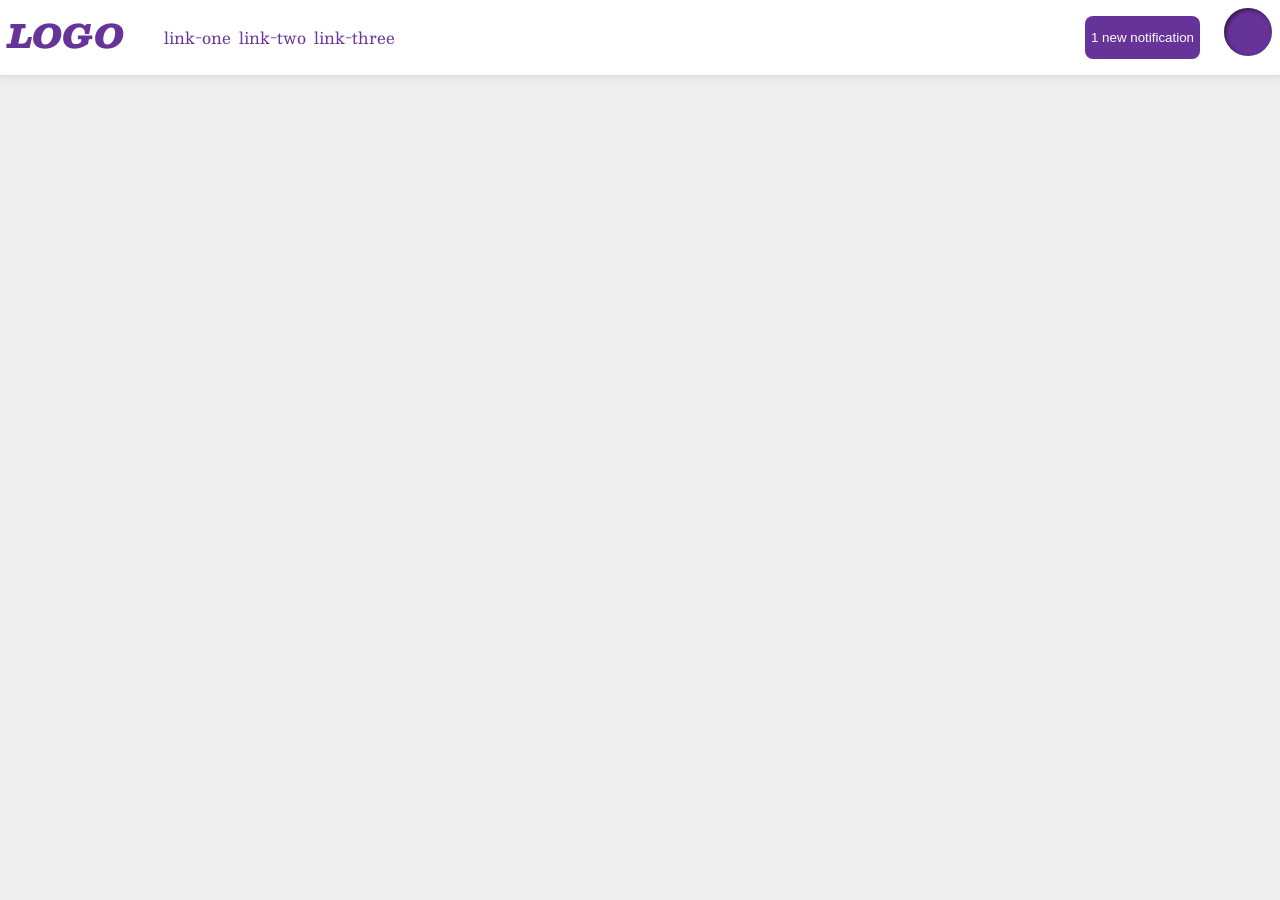
<file: foundations/flex/03-flex-header-2/index.html>
<!DOCTYPE html>
<html lang="en">
  <head>
    <meta charset="UTF-8">
    <meta http-equiv="X-UA-Compatible" content="IE=edge">
    <meta name="viewport" content="width=device-width, initial-scale=1.0">
    <title>Flex Header 2</title>
    <link rel="stylesheet" href="style.css">
  </head>
  <body>
    <div class="header">
      <div class="right">
      <div class="logo">
        LOGO
      </div>
      <ul class="links">
        <li><a href="https://google.com">link-one</a></li>
        <li><a href="https://google.com">link-two</a></li>
        <li><a href="https://google.com">link-three</a></li>
      </ul>
      </div>
      <div class="left">
      <button class="notifications">
        1 new notification
      </button>
      <div class="profile-image"></div>
    </div>
    </div>
  </body>
</html>
</file>
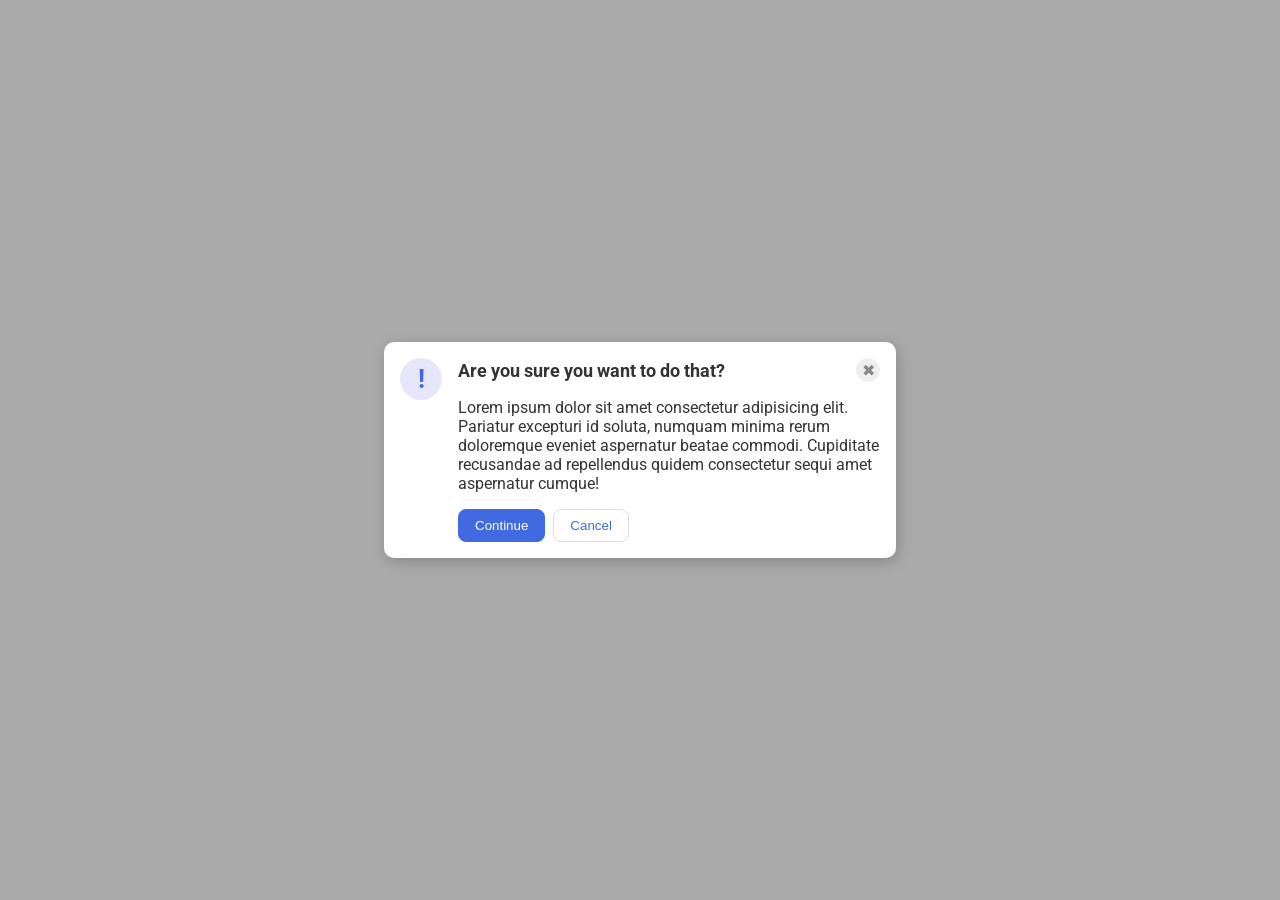
<file: foundations/flex/05-flex-modal/index.html>
<!DOCTYPE html>
<html lang="en">
  <head>
    <meta charset="UTF-8">
    <meta http-equiv="X-UA-Compatible" content="IE=edge">
    <meta name="viewport" content="width=device-width, initial-scale=1.0">
    <link rel="stylesheet" href="style.css">
    <title>Modal</title>
  </head>
  <body>
    <div class="modal">
      <div class="icon">!</div>
      <div class="container">
        <div class="header">Are you sure you want to do that?
          <button class="close-button">✖</button>
        </div>
        <div class="text">Lorem ipsum dolor sit amet consectetur adipisicing elit. Pariatur excepturi id soluta, numquam minima rerum doloremque eveniet aspernatur beatae commodi. Cupiditate recusandae ad repellendus quidem consectetur sequi amet aspernatur cumque!</div>
        <div class="buttons">  
          <button class="continue">Continue</button>
          <button class="cancel">Cancel</button>
      </div>
      </div>
    </div>
  </body>
</html>
</file>
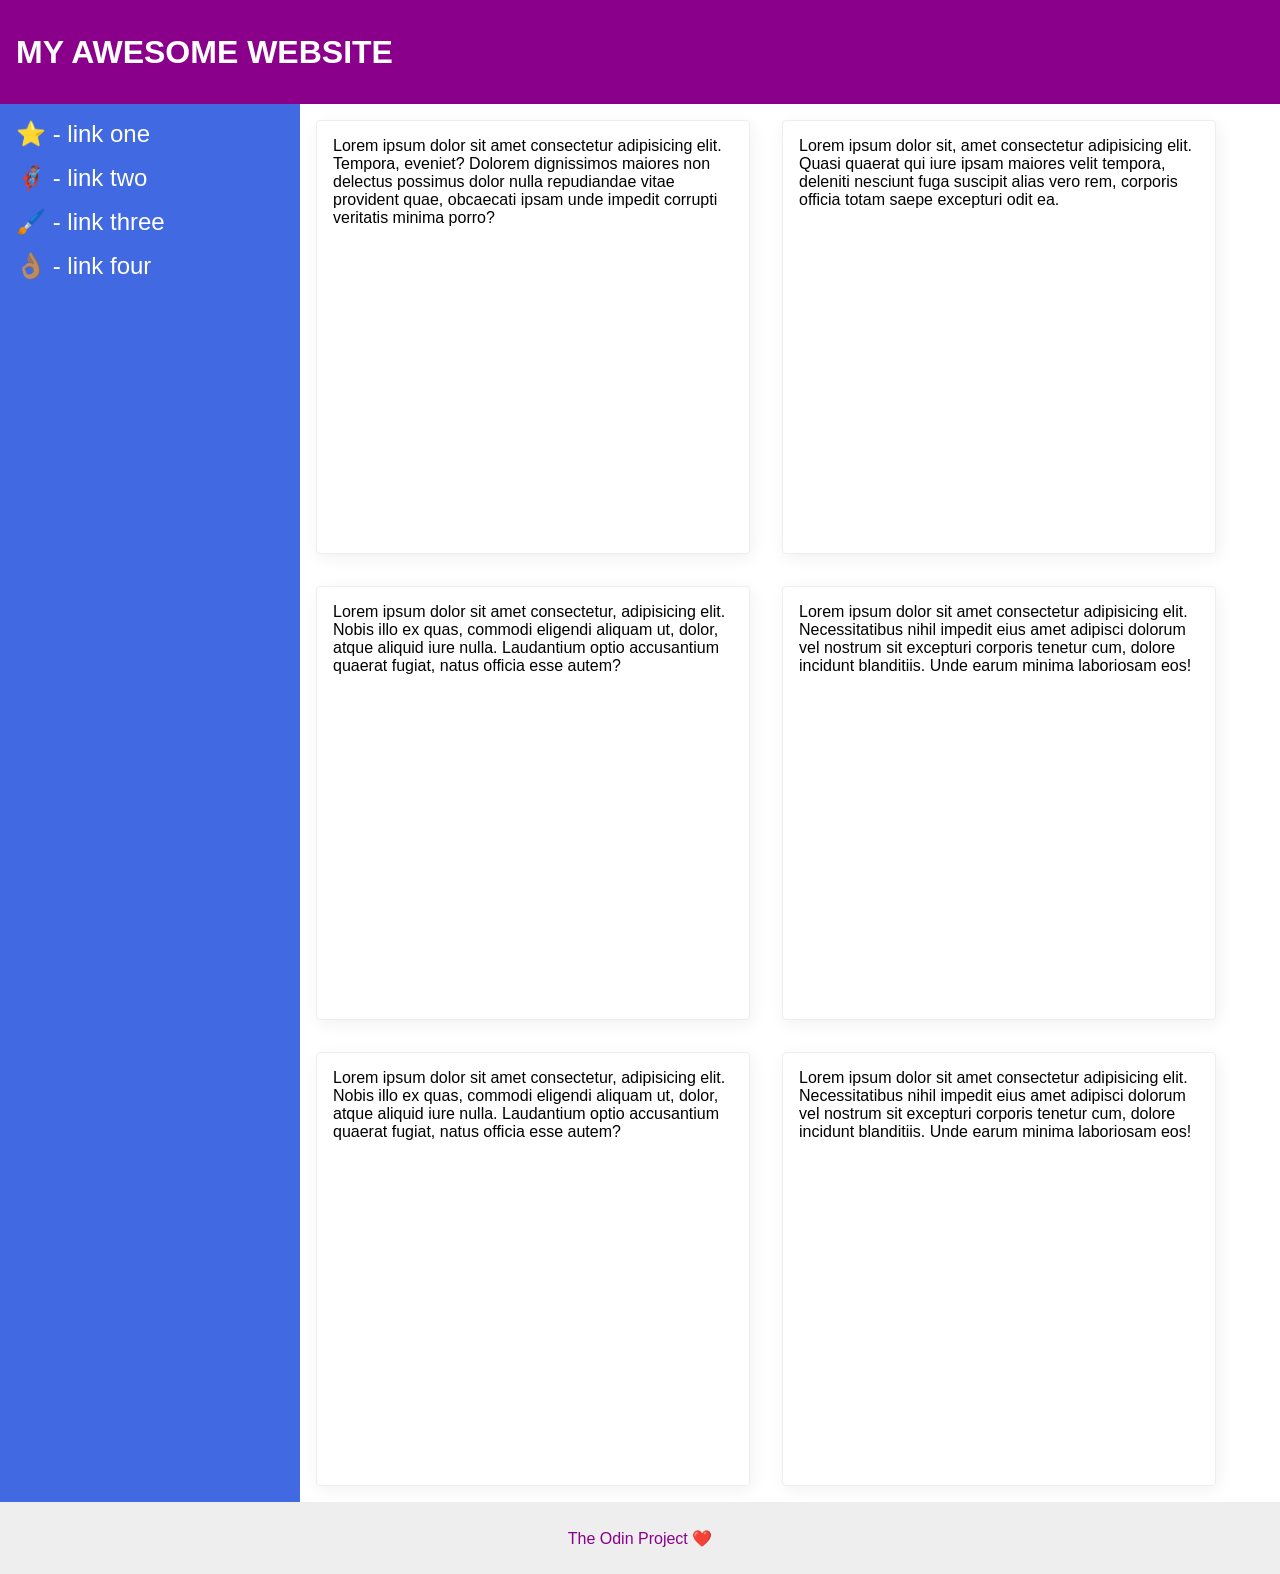
<file: foundations/flex/07-flex-layout-2/index.html>
<!DOCTYPE html>
<html lang="en">
  <head>
    <meta charset="UTF-8">
    <meta http-equiv="X-UA-Compatible" content="IE=edge">
    <meta name="viewport" content="width=device-width, initial-scale=1.0">
    <title>The Holy Grail</title>
    <link rel="stylesheet" href="style.css">
  </head>
  <body>
    <div class="header">
      MY AWESOME WEBSITE
    </div>
    
    <div class="container">
    <div class="sidebar">
      <ul>
        <li><a href="#">⭐ - link one</a></li>
        <li><a href="#">🦸🏽‍♂️ - link two</a></li>
        <li><a href="#">🖌️ - link three</a></li>
        <li><a href="#">👌🏽 - link four</a></li>
      </ul>
    </div>
    <div class="cards">
    <div class="card">Lorem ipsum dolor sit amet consectetur adipisicing elit. Tempora, eveniet? Dolorem dignissimos maiores non delectus possimus dolor nulla repudiandae vitae provident quae, obcaecati ipsam unde impedit corrupti veritatis minima porro?</div>
    <div class="card">Lorem ipsum dolor sit, amet consectetur adipisicing elit. Quasi quaerat qui iure ipsam maiores velit tempora, deleniti nesciunt fuga suscipit alias vero rem, corporis officia totam saepe excepturi odit ea.</div>
    <div class="card">Lorem ipsum dolor sit amet consectetur, adipisicing elit. Nobis illo ex quas, commodi eligendi aliquam ut, dolor, atque aliquid iure nulla. Laudantium optio accusantium quaerat fugiat, natus officia esse autem?</div>
    <div class="card">Lorem ipsum dolor sit amet consectetur adipisicing elit. Necessitatibus nihil impedit eius amet adipisci dolorum vel nostrum sit excepturi corporis tenetur cum, dolore incidunt blanditiis. Unde earum minima laboriosam eos!</div>
    <div class="card">Lorem ipsum dolor sit amet consectetur, adipisicing elit. Nobis illo ex quas, commodi eligendi aliquam ut, dolor, atque aliquid iure nulla. Laudantium optio accusantium quaerat fugiat, natus officia esse autem?</div>
    <div class="card">Lorem ipsum dolor sit amet consectetur adipisicing elit. Necessitatibus nihil impedit eius amet adipisci dolorum vel nostrum sit excepturi corporis tenetur cum, dolore incidunt blanditiis. Unde earum minima laboriosam eos!</div>
  </div>  
  </div>
    <div class="footer">
      The Odin Project ❤️
    </div>
  </body>
</html>
</file>
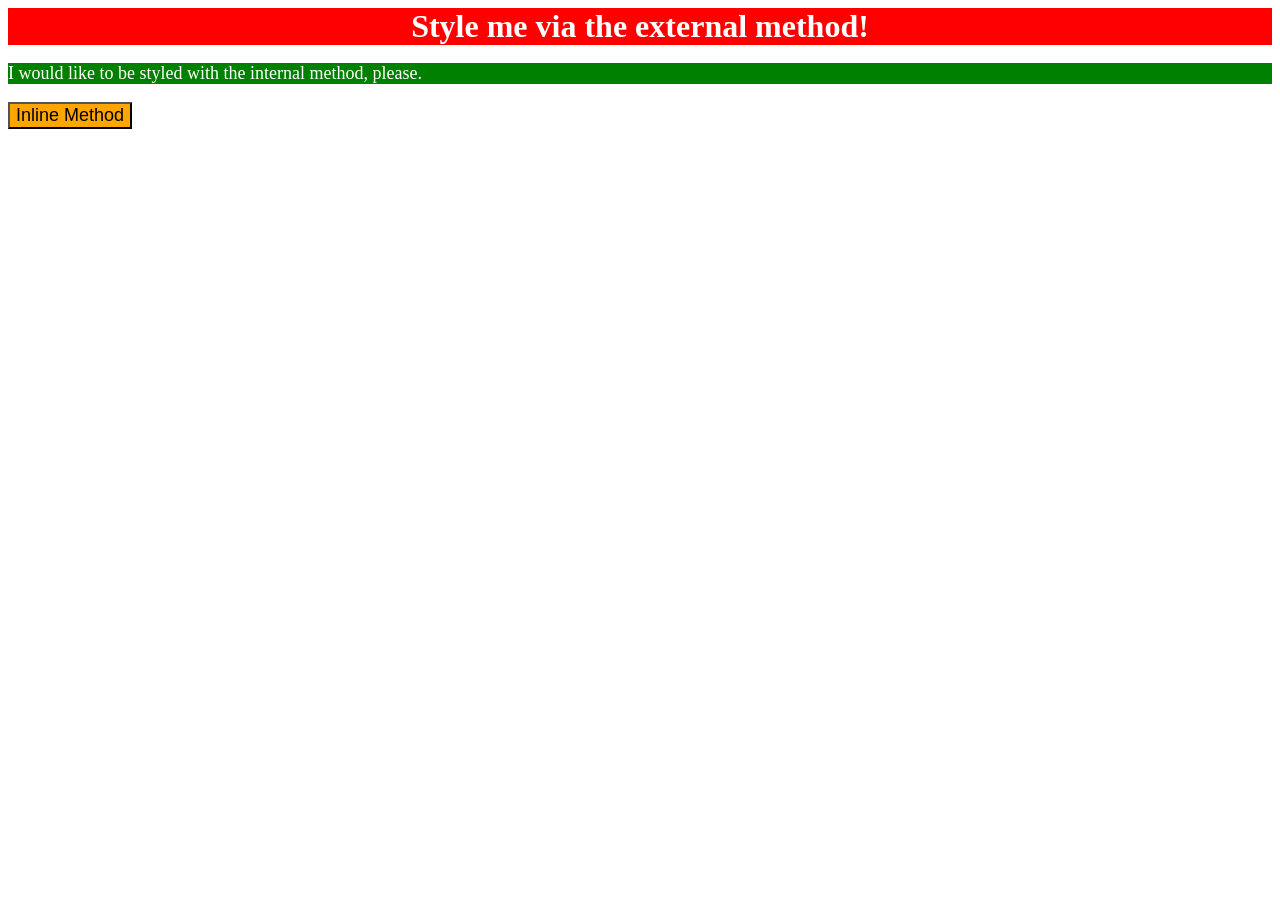
<file: foundations/intro-to-css/01-css-methods/index.html>
<!DOCTYPE html>
<html lang="en">
  <head>
    <style>
      p{
        background-color: green;
        color: white;
        font-size: 18px;
      }
    </style>
    <meta charset="UTF-8">
    <meta http-equiv="X-UA-Compatible" content="IE=edge">
    <meta name="viewport" content="width=device-width, initial-scale=1.0">
    <link rel="stylesheet" href="style.css">
    <title>Methods for Adding CSS</title>
  </head>
  <body>
    <div>Style me via the external method!</div>
    <p>I would like to be styled with the internal method, please.</p>
    <button style="background-color: orange; font-size: 18px;">Inline Method</button>
  </body>
</html>
</file>
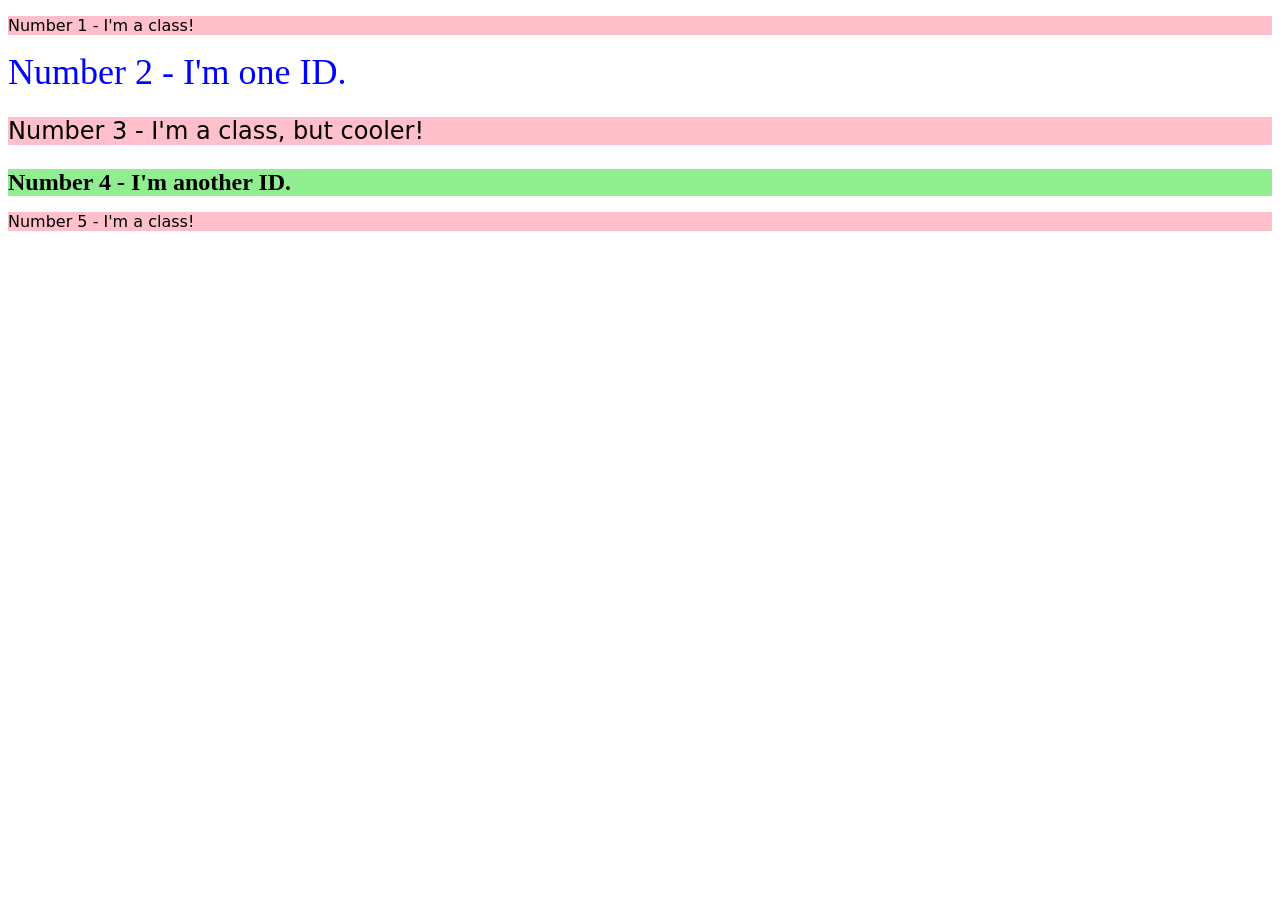
<file: foundations/intro-to-css/02-class-id-selectors/index.html>
<!DOCTYPE html>
<html lang="en">
  <head>
    <meta charset="UTF-8">
    <meta http-equiv="X-UA-Compatible" content="IE=edge">
    <meta name="viewport" content="width=device-width, initial-scale=1.0">
    <title>Class and ID Selectors</title>
    <link rel="stylesheet" href="style.css">
  </head>
  <body>
    <p>Number 1 - I'm a class!</p>
    <div id="num2">Number 2 - I'm one ID.</div>
    <p id="num3">Number 3 - I'm a class, but cooler!</p>
    <div id="num4">Number 4 - I'm another ID.</div>
    <p>Number 5 - I'm a class!</p>
  </body>
</html>
</file>
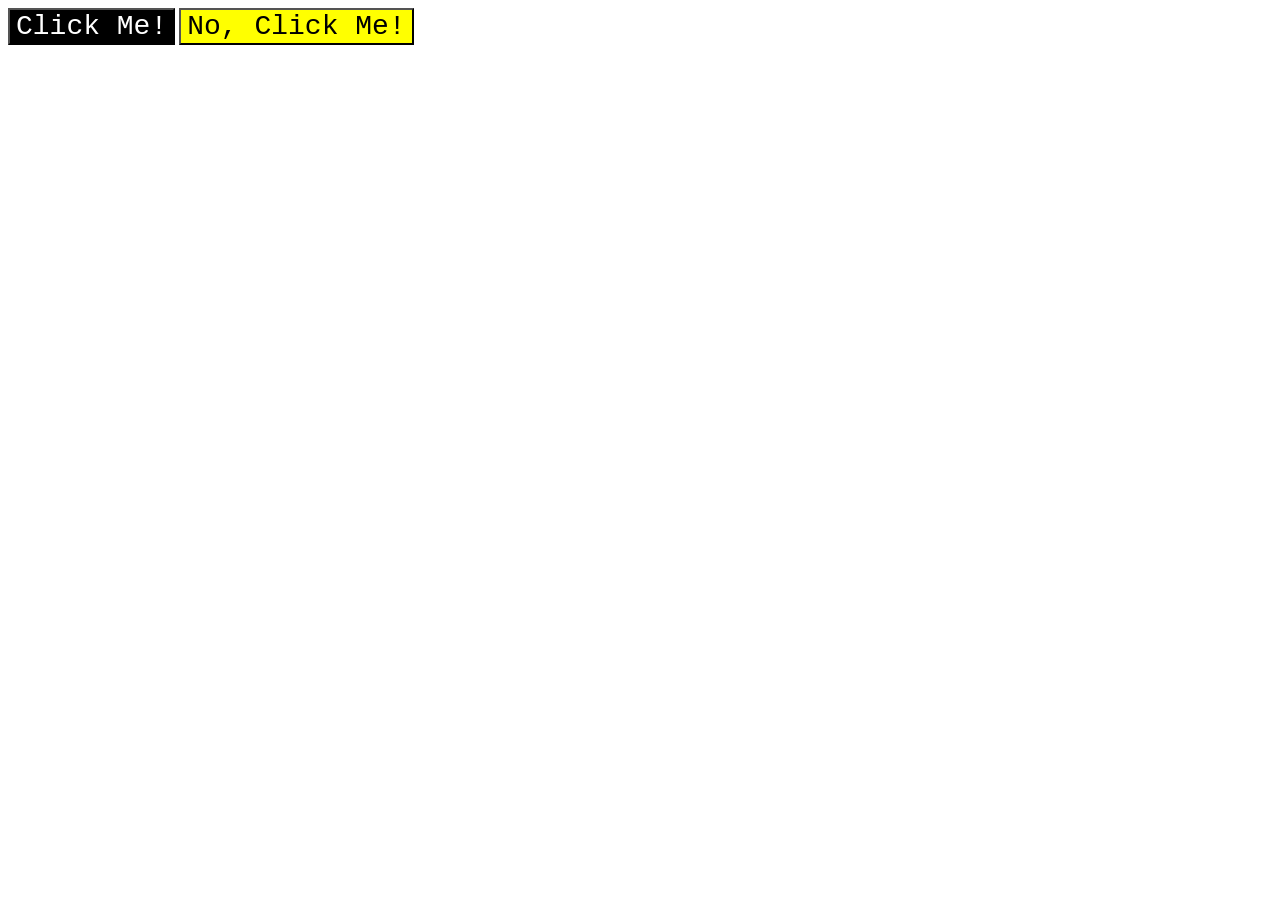
<file: foundations/intro-to-css/03-grouping-selectors/index.html>
<!DOCTYPE html>
<html lang="en">
  <head>
    <meta charset="UTF-8">
    <meta http-equiv="X-UA-Compatible" content="IE=edge">
    <meta name="viewport" content="width=device-width, initial-scale=1.0">
    <title>Grouping Selectors</title>
    <link rel="stylesheet" href="style.css">
  </head>
  <body>
    <button class="b1">Click Me!</button>
    <button class="b2">No, Click Me!</button>
  </body>
</html>
</file>
<file: foundations/flex/03-flex-header-2/style.css>
/* this is some magical font-importing.  
you'll learn about it later. */
@import url('https://fonts.googleapis.com/css2?family=Besley:ital,wght@0,400;1,900&display=swap');

body {
  margin: 0;
  background: #eee;
  font-family: Besley, serif;
}

.header {
  background: white;
  border-bottom: 1px solid #ddd;
  box-shadow: 0 0 8px rgba(0,0,0,.1);
    display: flex;
  justify-content: space-between;
  padding: 8px;
}

.profile-image {
  background: rebeccapurple;
  box-shadow: inset 2px 2px 4px rgba(0,0,0,.5);
  border-radius: 50%;
  width: 48px;
  height: 48px;
}

.logo {
  color: rebeccapurple;
  font-size: 32px;
  font-weight: 900;
  font-style: italic;
}

button {
  border: none;
  border-radius: 8px;
  background: rebeccapurple;
  color: white;
  margin: 8px 24px;
}

a {
  /* this removes the line under our links */
  text-decoration: none;
  color: rebeccapurple;
}

ul {
  list-style-type: none;
  display: flex;
  gap: 8px;
}

.right, .left{
  display: flex;
  justify-content: space-around;
}
</file>
<file: foundations/flex/05-flex-modal/style.css>
@import url('https://fonts.googleapis.com/css2?family=Roboto:wght@400;700&display=swap');

html, body {
  height: 100%;
}

body {
  font-family: Roboto, sans-serif;
  margin: 0;
  background: #aaa;
  color: #333;
  /* I'll give you this one for free lol */
  display: flex;
  align-items: center;
  justify-content: center;
}

.modal {
  background: white;
  width: 480px;
  border-radius: 10px;
  box-shadow: 2px 4px 16px rgba(0,0,0,.2);
  display:flex;
  padding:16px;
  gap:16px;
}

.icon {
  color: royalblue;
  font-size: 26px;
  font-weight: 700;
  background: lavender;
  width: 42px;
  height: 42px;
  border-radius: 50%;
  display: flex;
  align-items: center;
  justify-content: center;
  flex-shrink: 0;
}

.close-button {
  background: #eee;
  border-radius: 50%;
  color: #888;
  font-weight: 400;
  font-size: 16px;
  height: 24px;
  width: 24px;
  display: flex;
  align-items: center;
  justify-content: center;
  border: 1px solid #eee;
  padding: 0;
}

button {
  cursor: pointer;
  padding: 8px 16px;
  border-radius: 8px;
}

button.continue {
  background: royalblue;
  border: 1px solid royalblue;
  color: white;
}

button.cancel {
  background: white;
  border: 1px solid #ddd;
  color: royalblue;
}

.header{
  display: flex;
  align-items: center;
  justify-content: space-between;
  font-size: 18px;
  font-weight:bold;
}

.container{
  display: flex;
  gap:16px;
  flex-direction: column;
}

.buttons{
  display:flex;
  gap:8px;
}
</file>
<file: foundations/flex/07-flex-layout-2/style.css>
body {
  font-family: -apple-system, BlinkMacSystemFont, 'Segoe UI', Roboto, Oxygen, Ubuntu, Cantarell, 'Open Sans', 'Helvetica Neue', sans-serif;
  margin: 0;
  min-height: 100vh;
}

.header {
  height: 72px;
  background: darkmagenta;
  color: white;
  display: flex;
  font-size: 32px;
  font-weight: bold;
  align-items: center;
  padding: 16px;
}

.footer {
  height: 72px;
  background: #eee;
  color: darkmagenta;
}

.sidebar {
  width: 300px;
  background: royalblue;
  box-sizing: border-box;
  display: flex;
  flex-shrink: 0;
  padding: 16px;
}

.card {
  border: 1px solid #eee;
  box-shadow: 2px 4px 16px rgba(0,0,0,.06);
  border-radius: 4px;
  width: 400px;
  height: 400px;
  padding: 16px;
  margin: 16px;
}

body{
  display: flex;
  flex-direction: column;
}

.container{
  display: flex;
  flex: 1;
}

.cards{
  display: flex;
  flex-flow: row wrap;
}

a {
  color: white;
  text-decoration: none;
  font-size: 24px;
}
li {
  margin-bottom: 16px;
}
ul{
  list-style: none;  margin: 0;
  padding: 0;

}

.footer{  display: flex;
  align-items: center;
  justify-content: center;}
</file>
<file: foundations/intro-to-css/01-css-methods/style.css>
div {
    background-color: red;
    color: white;
    font-size: 32px;
    text-align: center;
    font-weight: bold;
}
</file>
<file: foundations/intro-to-css/02-class-id-selectors/style.css>
/* Add CSS Styling */
p{
    background-color: pink;
    font-family: Verdana, DejaVu Sans, sans-serif;
}
#num2{
    color:blue;
    font-size: 36px;
}
p#num3{
    font-size: 24px;
}
#num4{
    background-color: lightgreen; 
    font-size: 24px;
    font-weight: bold;
}
</file>
<file: foundations/intro-to-css/03-grouping-selectors/style.css>
/* Add CSS Styling */
.b1{
    background-color: black;
    color: white;
}
.b2{
    background-color: yellow;
}
.b1, .b2{
    font-size: 28px;
    font-family: 'Courier New', Courier, monospace;
}
</file>
